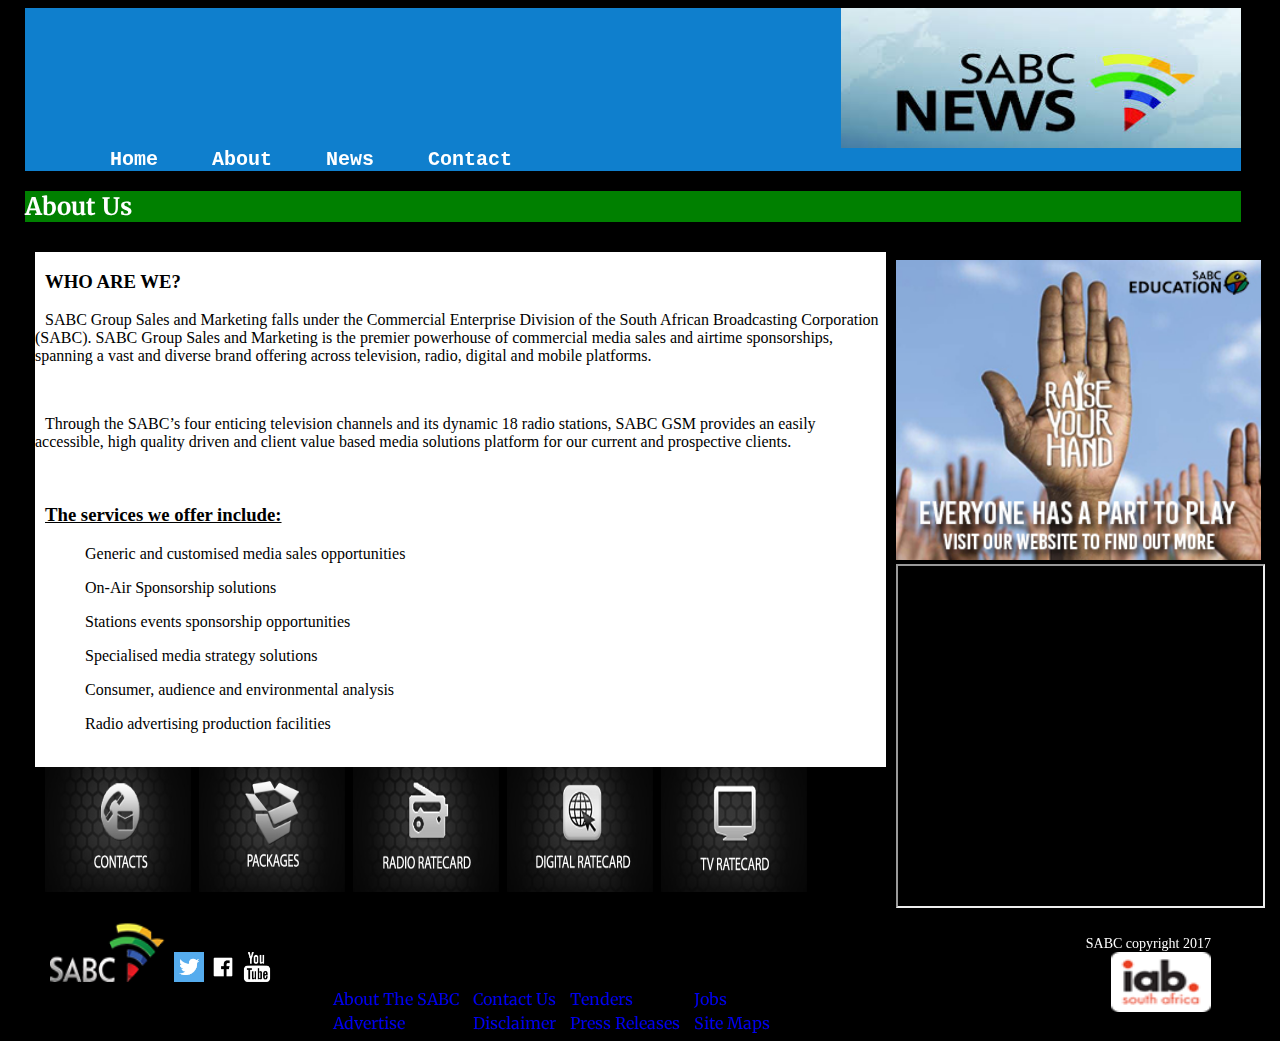
<file: about.html>
<!DOCTYPE html>
<html>
<head>
  <title>SABC News|About</title>
  <link href="https://fonts.googleapis.com/css?family=Merriweather" rel="stylesheet">
  <link href="https://fonts.googleapis.com/css?family=Open+Sans+Condensed:300" rel="stylesheet">
  <link rel="stylesheet" type="text/css" href="css/style.css">
</head>

<style>
body {
  background-color: black;
}


 a {
   font-style: normal;
   text-decoration: none;
   font-family: 'Merriweather', serif;
 }

 /*Styling the Top of The Page*/

 section {
   width: 70%;
   float: left;
   background-color: white;
   color: black;
   margin: 10px;
   text-indent: 10px;
 }
 aside {
   width: 20%;
   float: left;
 }

 li {
   text-decoration: none;
   list-style-type: none;
   word-spacing: 20px;
   margin: 10px;
   padding: 5px;
   display: inline;
   color: white;
   font-weight: bold;
 }
 footer {
   clear: both;
   padding: 12px;
 }
 ul {
   list-style-type: armenian;

 }
 /*End of The Top Styling*/
  .details:hover {
   border: 2px solid white;
 }

 /*For my table in my footer section*/
 #table {
   margin-left: 270px;
   margin-bottom: 70px;
   color: purple;
   text-indent: 10px;
 }
 #table :hover {
   color: white;
 }

 footer {
   padding: 10px;
   clear: both;
   background-color: black;
   color: white;
   height: 100px;
   margin-left: 15px;
   margin-right: 20px;
 }
</style>
<body>
  <!-- Top of The Page-->
  <div style="background-color: #0F7FCD;">
  <header>
      <img src="images/sabc_news.jpg" alt="sabc" width="400px" height="140px">
  </header>
  <nav>
    <li><a href="index.html">Home</a></li>
    <li><a href="about.html">About</a></li>
    <li><a href="news.html">News</a></li>
    <li><a href="contact.html">Contact</a></li>
  </nav>
</div>
<!--End of The Heading Section(Top Of Page)-->

<div style="background-color: green; color: white">
  <!--About the SABC News with different Sections within the SABC-->
  <h2>About Us</h2>
  <section>
  <h3> WHO ARE WE?</h3>
     <p>SABC Group Sales and Marketing falls under the Commercial Enterprise Division of the South African Broadcasting Corporation (SABC). SABC Group Sales and Marketing is the premier powerhouse of commercial media sales and airtime sponsorships, spanning a vast and diverse brand offering across television, radio, digital and mobile platforms.</p>
     <br>
     <p>Through the SABC’s four enticing television channels and its dynamic 18 radio stations, SABC GSM provides an easily accessible, high quality driven and client value based media solutions platform for our current and prospective clients.</p>
     <br>
     <h3><ins>The services we offer include:</ins></h3>
     <ul>
       <p>Generic and customised media sales opportunities</p>
       <p>On-Air Sponsorship solutions</p>
       <p>Stations events sponsorship opportunities</p>
       <p>Specialised media strategy solutions</p>
       <p>Consumer, audience and environmental analysis</p>
       <p>Radio advertising production facilities</p>
     </ul>
     <br/>
     <div style="background-color: black">
       <a href="http://www.sabcgroupsales.co.za/sabc/home/advertising/contacts" target="_blank"><img class="details" src="images/contacts_default-bottom5.jpg" alt="contact" width="150px" height="125px"></a>
       <a href="http://www.sabcgroupsales.co.za/sabc/home/advertising/packages" target="_blank"><img class="details" src="images/packages_default-bottom3.jpg" alt="package" width="150px" height="125px"></a>
       <a href="http://www.sabcgroupsales.co.za/sabc/home/advertising/radio" target="_blank"><img class="details" src="images/radio_ratecard_default-bottom2.jpg" alt="radio" width="150px" height="125px"></a>
       <a href="http://www.sabcgroupsales.co.za/sabc/home/advertising/digital" target="_blank"><img class="details" src="images/digital_ratecard_default-bottom4.jpg" alt="digital" width="150px" height="125px"></a>
       <a href="http://www.sabcgroupsales.co.za/sabc/home/advertising/tv" target="_blank"><img class="details" src="images/tv_ratecard_default-bottom1.jpg" alt="TV" width="150px" height="125px"></a>
     </div>
  </section>
  </div>
<!--Aside Section with an Advertisement about education-->
<aside>
  <br/>
  <a style="margin-bottom: 20px" href="http://sabceducation.co.za/raiseyourhand/" target="_blank"><img src="images/about us-education.jpg" alt="education" width="365px" height="300px"></a>

  <iframe width="365" height="340"
  src="https://www.youtube.com/embed/watch?list=PL09A9482D217EEDBD&v=DssRTAX4Ci4/">
  </iframe>
</aside>

<br><br>
<!--Footer Section of the Page-->
<footer>
  <img src="images/footerlogo.jpg" alt="footer" width="120px" height="60px">

  <p style="color:white; float: right; font-size: 14px">SABC copyright 2017<br><img style="float: right" src="images/mastfooter-iabsa-logo.png" alt="iab" width="100px" height="60px"></p>
      <span>
        <a href="#" target="_blank"><img src="images/twitter.png" alt="tweet" width="30px" height="30px"></a>
        <a href="#" target="_blank"><img src="images/face.png" alt="face" width="30px" height="30px"></a>
        <a href="#" target="_blank"><img src="images/you.png" alt="youtube" width="30px" height="30px"></a>
      </span>

      <table id="table">
        <tr>
          <td><a href="http://www.sabc.co.za/wps/portal/SABC/SABCABOUT" target="_blank">About The SABC</a></td>
          <td><a href="http://www.sabc.co.za/wps/portal/SABC/SABCCONTACTUS" target="_blank">Contact Us</a></td>
          <td><a href="http://www.sabc.co.za/wps/portal/SABC/SABCBIZINFOTENDERS" target="_blank">Tenders</a></td>
          <td><a href="http://www.sabc.co.za/wps/portal/SABC/SABCCITINFOJOBS" target="_blank">Jobs</a></td>
        </tr>
        <tr>
          <td><a href="http://www.sabcgroupsales.co.za/sabc/home/advertising" target="_blank">Advertise</a></td>
          <td><a href="http://www.sabc.co.za/wps/portal/SABC/disclaimer" target="_blank">Disclaimer</a></td>
          <td><a href="http://www.sabc.co.za/wps/portal/SABC/SABCPRESSRELEASES" target="_blank">Press Releases</a></a></td>
          <td><a href="http://www.sabc.co.za/wps/portal/SABC/sitemap" target="_blank">Site Maps</a></td>
        </tr>
      </table>
</footer>
<!--End of the Web Page-->
</body>
</html>
</file>
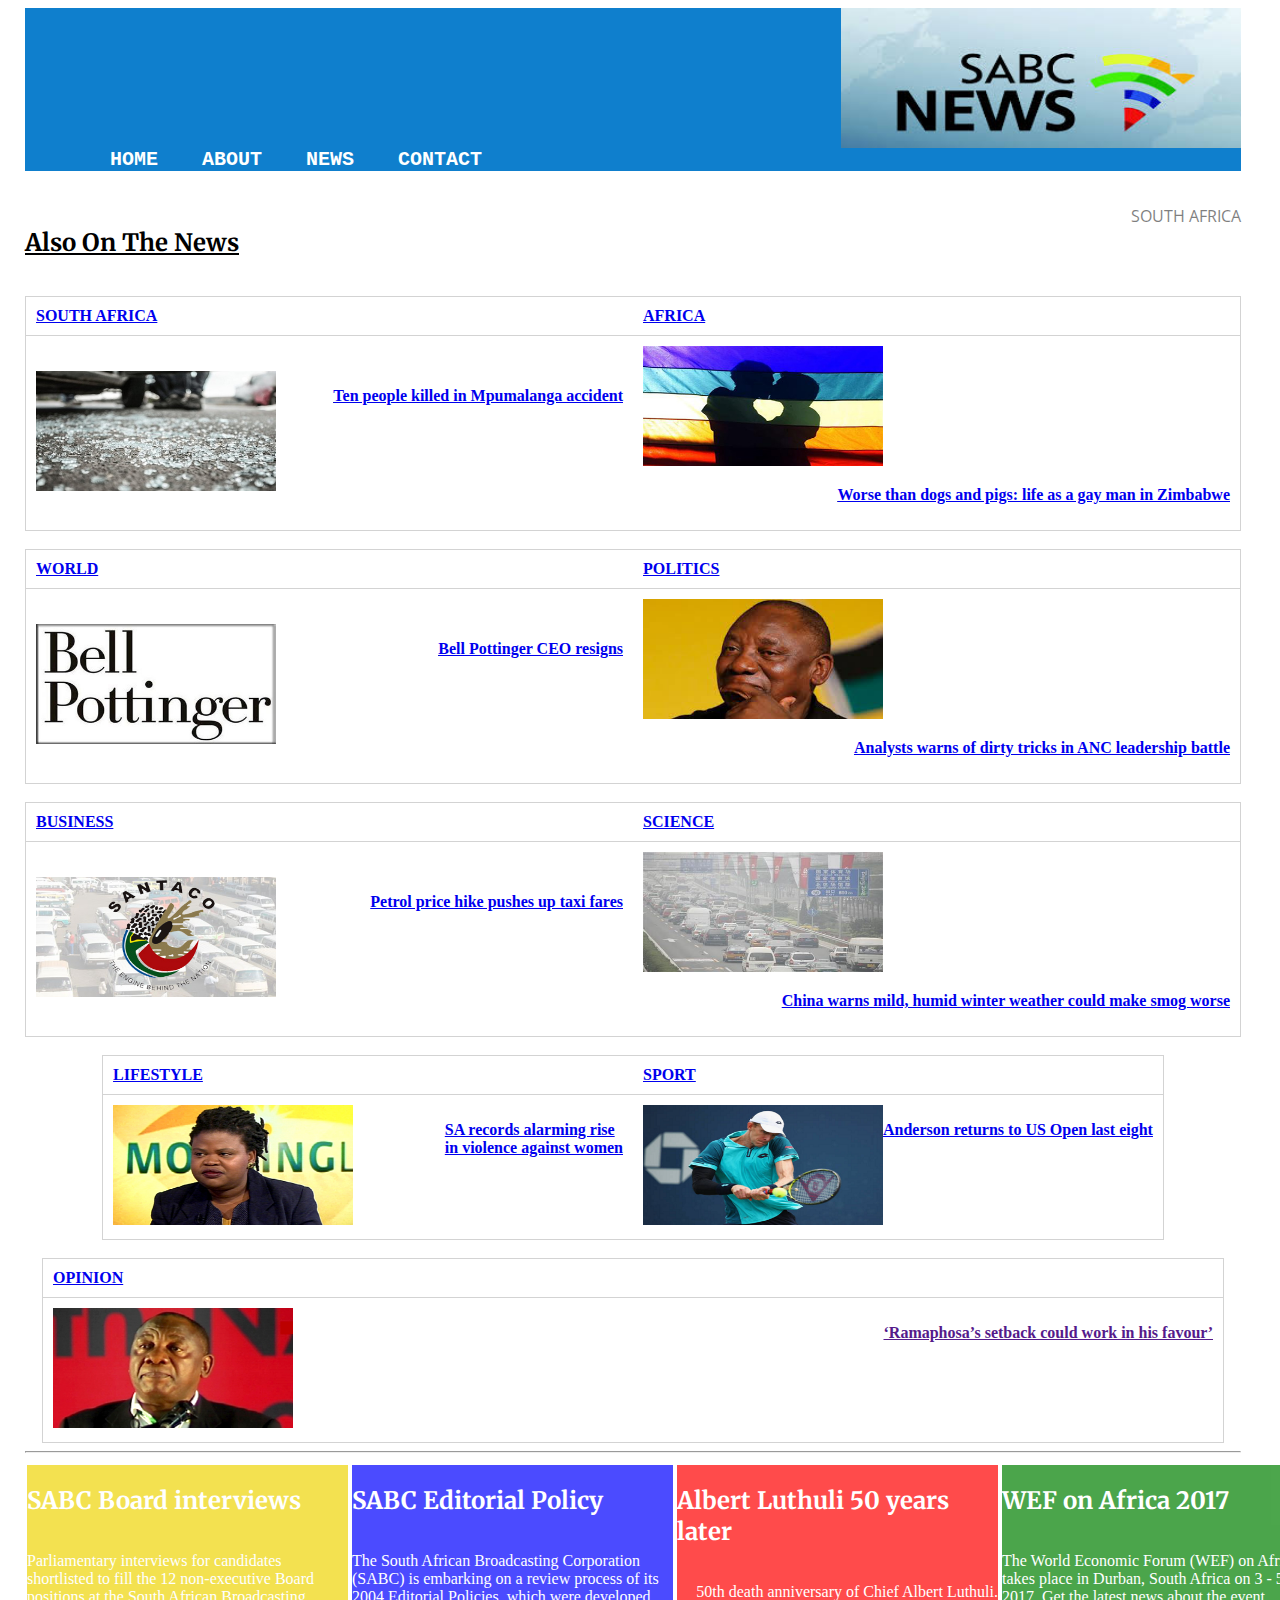
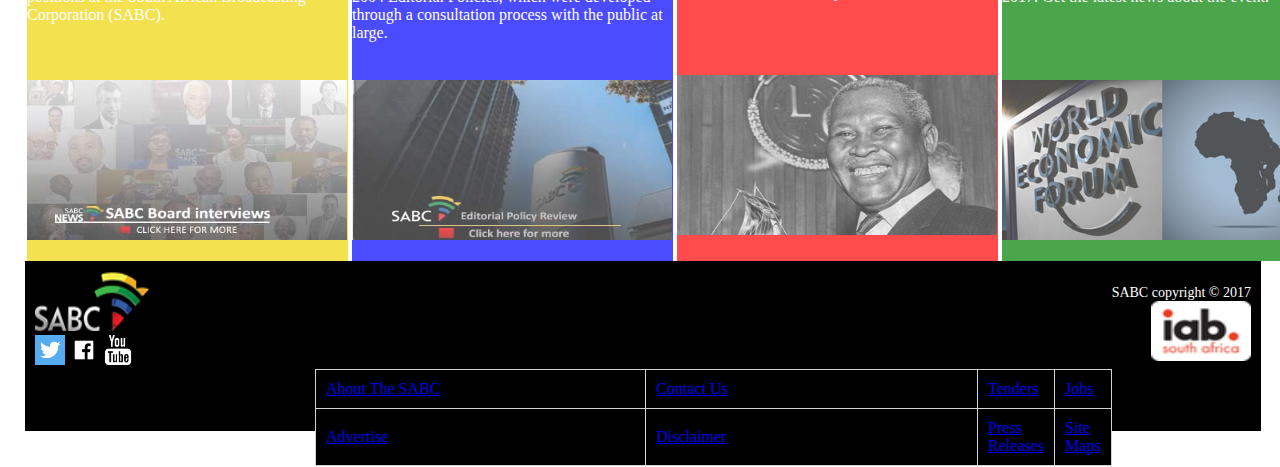
<file: news.html>
<!DOCTYPE html>
<html>
<head>
  <title>SABC News|News</title>
  <link href="https://fonts.googleapis.com/css?family=Merriweather" rel="stylesheet">
  <link href="https://fonts.googleapis.com/css?family=Open+Sans+Condensed:300" rel="stylesheet">
  <link rel="stylesheet" type="text/css" href="css/style.css">

  <style>
    /*Styling the Top of The Page*/


    span {
      margin-top: 10px;
      margin-right: 10px;
      border: 1px solid gray;
      width: 100px;
      height: 100px;
    }
    #main {
        width: 1300px;
        height: 400px;
        display: -webkit-flex; /* Safari */
        display: flex;
        overflow: hidden;
    }

    #main div {

        width: 800px;
        height: 600px;
        margin: 4px 2px;

    }

    /* Safari 6.1+, Chrome */
    div#myBlueDIV   {-webkit-order: 1;}
    div#myRedDIV  {-webkit-order: 2;}
    div#myGreenDIV {-webkit-order: 3;}
    div#my#EED507DIV  {-webkit-order: 4;}

    /* Standard syntax */
    div#myBlueDIV   {order: 1;}
    div#myRedDIV  {order: 2;}
    div#myGreenDIV {order: 3;}
    div#my#EED507DIV  {order: 4;}
    /*Table for My Body*/
    table {
      border: 1px solid lightgrey;
    }
    td {
      border: 1px solid lightgrey;
    }
    tr {
      border: 1px solid lightgrey;
    }
    table, th, td {
      border-collapse: collapse;
    }
    th, td {
      padding: 10px;
      text-align: left;
      width: 50%;
    }

    p {
      float: right;
    }

    /*For my table in my footer section*/
    #table {
      color: white;
      background-color: black;
      text-decoration: none;
      margin-left: 280px;
      margin-bottom: 40px;
    }
    #table :hover {
      color: white;

    }

    /*Footer Section*/
    footer {
      padding: 10px;
      clear: both;
      background-color: black;
      color: white;
      width: 100%;
      height: 150px;
      margin-right: 5px;
    }

  </style>
</head>

<body>
  <!-- Top of The Page-->
  <div style="background-color: #0F7FCD;">
  <header>
      <img src="images/sabc_news.jpg" alt="sabc" width="400px" height="140px">
  </header>
  <nav>
    <li><a href="index.html">HOME</a></li>
    <li><a href="about.html">ABOUT</a></li>
    <li><a href="news.html">NEWS</a></li>
    <li><a href="contact.html">CONTACT</a></li>
  </nav>
</div>
<!--End of The Heading Section(Top Of Page)-->
<br>
<p style="font-family: 'Open Sans Condensed', sans-serif; opacity: 0.5" font-size="24px">SOUTH AFRICA</p>
<br>

<h2><ins>Also On The News</ins></h2>
<br>
<!--First Row of Stories-->
<table align= "center">
  <tr>
    <th style="color: purple"><a href="http://www.sabc.co.za/news/south_africa" target="_blank">SOUTH AFRICA</a></th>
    <th style="color: purple"><a href="http://www.sabc.co.za/news/africa" target="_blank">AFRICA</a></th>
  </tr>
  <tr>
    <th><img src="images/south africa.jpg" alt="SA" width="240px" height="120px">
        <p><ins><a href="http://www.sabc.co.za/news/a/fd974a80427ccda1ad48bd1f32f383bb/Ten-people-killed-in-Mpumalanga-accident-20170409" target="_blank">Ten people killed in Mpumalanga accident</a></ins></p>
    </th>
    <th><img src="images/Gay.jpg" alt="Africa" width="240px" height="120px">
        <p><ins><a href="http://www.sabc.co.za/news/a/ce60f000427ca39395f99d1f32f383bb/Worse-than-dogs-and-pigs:-life-as-a-gay-man-in-Zimbabwe-20170409" target="_blank">Worse than dogs and pigs: life as a gay man in Zimbabwe</a></ins></p>
    </th>
  </tr>
</table>
<br>

<!--Second Row of Stories-->
<table align= "center">
  <tr>
    <th style="color: purple"><a href="http://www.sabc.co.za/news/world" target="_blank">WORLD</a></th>
    <th style="color: purple"><a href="http://www.sabc.co.za/news/politics" target="_blank">POLITICS</a></th>
  </tr>
  <tr>
    <th><img src="images/bell_pottinger.jpg" alt="bell" width="240px" height="120px">
        <p><ins><a href="http://www.sabc.co.za/news/a/3825b400427c8d6c89ad9d1f32f383bb/Bell-Pottinger-CEO-resigns-ahead-of-South-Africa-report-20170409" target="_blank">Bell Pottinger CEO resigns</a></ins></p> &nbsp; &nbsp; &nbsp; &nbsp; &nbsp; &nbsp; &nbsp; &nbsp; &nbsp; &nbsp; &nbsp;
    </th>
    <th><img src="images/Ramaphosa.jpg" alt="Rama" width="240px" height="120px">
        <p><ins><a href="http://www.sabc.co.za/news/a/7234a880427cc30fa791bf1f32f383bb/Analysts-warns-of-dirty-tricks-in-ANC-leadership-battle-20170409" target="_blank">Analysts warns of dirty tricks in ANC leadership battle</a></ins></p>
    </th>
  </tr>
</table>
<br>

<!--Third Row of Stories-->
<table align= "center">
  <tr>
    <th style="color: purple"><a href="http://www.sabc.co.za/news/business" target="_blank">BUSINESS</a></th>
    <th style="color: purple"><a href="http://www.sabc.co.za/news/science" target="_blank">SCIENCE</a></th>
  </tr>
  <tr>
    <th><img src="images/business.jpg" alt="bus" width="240px" height="120px">
        <p><a href="http://www.sabc.co.za/news/a/a72dba80427cf47a84079c1f32f383bb/Petrol-price-hike-pushes-up-taxi-fares-20170409" target="_blank">Petrol price hike pushes up taxi fares</a></p>&nbsp; &nbsp; &nbsp; &nbsp; &nbsp; &nbsp; &nbsp; &nbsp; &nbsp;
    </th>
    <th><img src="images/science.jpg" alt="science" width="240px" height="120px">
        <p><a href="http://www.sabc.co.za/news/a/fa40a300427cae749c139c1f32f383bb/China-warns-mild,-humid-winter-weather-could-make-smog-worse-20170409" target="_blank">China warns mild, humid winter weather could make smog worse</a></p>
    </th>
  </tr>
</table>
<br>

<!--Fourth Row of My Stories-->
<table align= "center">
  <tr>
    <th style="color: purple"><a href="http://www.sabc.co.za/news/lifestyle" target="_blank">LIFESTYLE</a></th>
    <th style="color: purple"><a href="http://www.sabc.co.za/news/sport" target="_blank">SPORT</a></th>
  </tr>
  <tr>
    <th><img src="images/kwezilomso.jpg" alt="kwezi" width="240px" height="120px">
        <p><a href="http://www.sabc.co.za/news/a/4a620980427cf60c84d29c1f32f383bb/SA-records-alarming-rise-in-violence-against-women-20170409" target="_blank">SA records alarming rise <br>in violence against women</a></p> &nbsp; &nbsp;
    </th>
    <th><img src="images/Kevin-Anderson.png" alt="kevin" width="240px" height="120px">
        <p><a href="http://www.sabc.co.za/news/a/71cfeb00427c8e508a369e1f32f383bb/Anderson-returns-to-US-Open-last-eight-20170409" target="_blank">Anderson returns to US Open last eight</a></p>
    </th>
  </tr>
</table>
<br>
<table align= "center">
  <tr>
    <th><a href="http://www.sabc.co.za/news/opinion" target="_blank">OPINION</th>
  </tr>
  <tr>
    <th><img src="images/Rampi.png" alt="rampi" width="240px" height="120px">
        <p><a href="" target="_blank">‘Ramaphosa’s setback could work in his favour’</a></p>
    </th>
  </tr>
</table>
<hr/>
  <!--Color Blocks-->
  <div id="main">
    <!--The Blue Rectangle-->
    <div style="background-color:blue; color: white; opacity:0.7;" id="myBlueDIV">
      <h2>SABC Editorial Policy</h2>
      <p>The South African Broadcasting Corporation (SABC) is embarking on a review process of its 2004 Editorial Policies, which were developed through a consultation process with the public at large.</p>
      <br><br><br><br><br><br><br><br>
      <img src="images/blue img.jpg" alt="img" width="320px" height="160px">
    </div>
    <!--The Red Rectangle-->
    <div style="background-color:red; color: white; opacity:0.7; " id="myRedDIV">
      <h2>Albert Luthuli 50 years later</h2>
      <p>50th death anniversary of Chief Albert Luthuli.</p>
      <br><br><br><br><br><br>
      <img src="images/albert-luthuli.jpg" alt="img" width="320px" height="160px">
    </div>
    <!--The Green Rectangle-->
    <div style="background-color:green; color: white; opacity:0.7;" id="myGreenDIV">
      <h2>WEF on Africa 2017</h2>
      <p>The World Economic Forum (WEF) on Africa takes place in Durban, South Africa on 3 - 5 May 2017. Get the latest news about the event.</p>
      <br><br><br><br><br><br><br><br>
      <img src="images/WEF2AFRICA+_Side+resized.jpg" alt="img" width="320px" height="160px">
    </div>
    <!--The Yellow Rectangle-->
    <div style="background-color:#EED507; color: white; opacity:0.7;" id="my#EED507DIV">
      <h2>SABC Board interviews</h2>
      <p>Parliamentary interviews for candidates shortlisted to fill the 12 non-executive Board positions at the South African Broadcasting Corporation (SABC).</p>
      <br><br><br><br><br><br><br><br>
      <img src="images/SABC+board+interviews.jpg" alt="img" width="320px" height="160px">
    </div>
  </div>

  <!--Footer-->
    <footer>
      <img src="images/footerlogo.jpg" alt="footer" width="120px" height="60px">

        <p style="color:white; float: right; font-size: 14px">SABC copyright &copy 2017<br><img style="float: right" src="images/mastfooter-iabsa-logo.png" alt="iab" width="100px" height="60px"></p>
          <li>
            <a href="#" target="_blank"><img src="images/twitter.png" alt="tweet" width="30px" height="30px"></a>
            <a href="#" target="_blank"><img src="images/face.png" alt="face" width="30px" height="30px"></a>
            <a href="#" target="_blank"><img src="images/you.png" alt="youtube" width="30px" height="30px"></a>
          </li>

          <table id="table">
            <tr>
              <td><a href="http://www.sabc.co.za/wps/portal/SABC/SABCABOUT" target="_blank">About The SABC</a></td>
              <td><a href="http://www.sabc.co.za/wps/portal/SABC/SABCCONTACTUS" target="_blank">Contact Us</a></td>
              <td><a href="http://www.sabc.co.za/wps/portal/SABC/SABCBIZINFOTENDERS" target="_blank">Tenders</a></td>
              <td><a href="http://www.sabc.co.za/wps/portal/SABC/SABCCITINFOJOBS" target="_blank">Jobs</a></td>
            </tr>
            <tr>
              <td><a href="http://www.sabcgroupsales.co.za/sabc/home/advertising" target="_blank">Advertise</a></td>
              <td><a href="http://www.sabc.co.za/wps/portal/SABC/disclaimer" target="_blank">Disclaimer</a></td>
              <td><a href="http://www.sabc.co.za/wps/portal/SABC/SABCPRESSRELEASES" target="_blank">Press Releases</a></a></td>
              <td><a href="http://www.sabc.co.za/wps/portal/SABC/sitemap" target="_blank">Site Maps</a></td>
            </tr>
          </table>
    </footer>
  <!--End of Footer-->
</body>
</html>
</file>
<file: css/style.css>
body {
  margin-left: 25px;
  width: 95%;
}

h1, h2 {
  font-family: 'Merriweather', serif;
  text-align: left;
  font-size: 24px;
}

header {
  text-align: right;
  width: 100%;
  height: 140px;
  background-color: #0F7FCD;
  color: black;
  margin: 0;
}
nav {
  margin-left: 50px;
}
nav li {
  margin-left: 30px;
  text-decoration: none;
  word-spacing: 20px;
  padding: 5px;
  display: inline;
  font-weight: bold;
}
nav li a {
  color: white;
  text-decoration: none;
  font-weight: bold;
  font-family: monospace;
  font-size: 20px;
}
nav li a:hover {
  color: purple;
}
</file>
